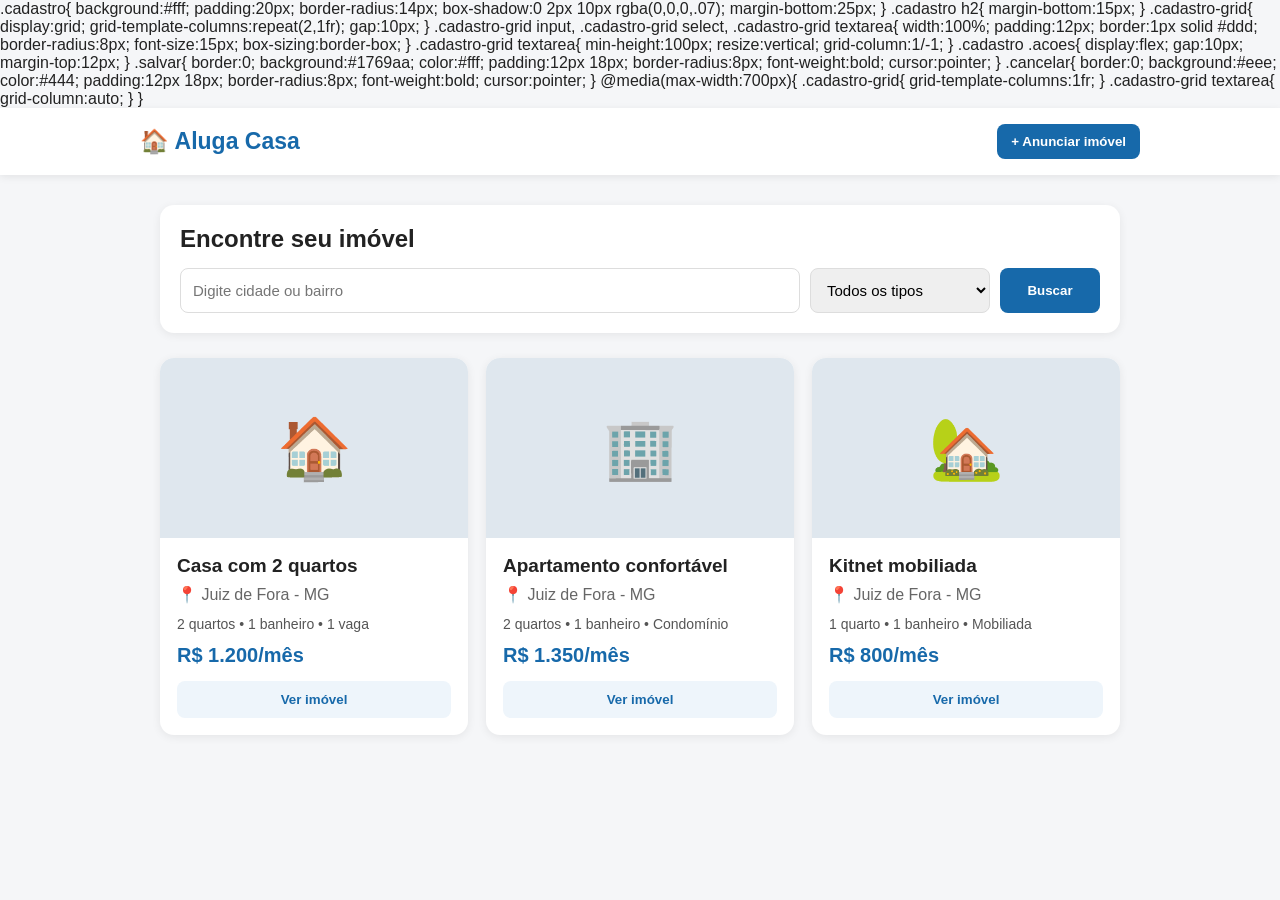
<file: index.html>
<!DOCTYPE html>
<html lang="pt-BR">
<head>
<meta charset="UTF-8">
<meta name="viewport" content="width=device-width, initial-scale=1.0">

<title>Aluga Casa</title>
.cadastro{
  background:#fff;
  padding:20px;
  border-radius:14px;
  box-shadow:0 2px 10px rgba(0,0,0,.07);
  margin-bottom:25px;
}

.cadastro h2{
  margin-bottom:15px;
}

.cadastro-grid{
  display:grid;
  grid-template-columns:repeat(2,1fr);
  gap:10px;
}

.cadastro-grid input,
.cadastro-grid select,
.cadastro-grid textarea{
  width:100%;
  padding:12px;
  border:1px solid #ddd;
  border-radius:8px;
  font-size:15px;
  box-sizing:border-box;
}

.cadastro-grid textarea{
  min-height:100px;
  resize:vertical;
  grid-column:1/-1;
}

.cadastro .acoes{
  display:flex;
  gap:10px;
  margin-top:12px;
}

.salvar{
  border:0;
  background:#1769aa;
  color:#fff;
  padding:12px 18px;
  border-radius:8px;
  font-weight:bold;
  cursor:pointer;
}

.cancelar{
  border:0;
  background:#eee;
  color:#444;
  padding:12px 18px;
  border-radius:8px;
  font-weight:bold;
  cursor:pointer;
}

@media(max-width:700px){
  .cadastro-grid{
    grid-template-columns:1fr;
  }

  .cadastro-grid textarea{
    grid-column:auto;
  }
}
<style>
*{
box-sizing:border-box;
margin:0;
padding:0;
font-family:Arial,sans-serif
}

body{
background:#f5f6f8;
color:#222
}

header{
background:#fff;
padding:16px 20px;
box-shadow:0 2px 8px rgba(0,0,0,.08);
position:sticky;
top:0;
z-index:10
}

.topo{
max-width:1000px;
margin:auto;
display:flex;
align-items:center;
justify-content:space-between;
gap:15px
}

.logo{
font-size:23px;
font-weight:bold;
color:#1769aa
}

.anunciar{
border:0;
background:#1769aa;
color:#fff;
padding:10px 14px;
border-radius:8px;
font-weight:bold;
cursor:pointer
}

main{
max-width:1000px;
margin:30px auto;
padding:0 20px
}

.busca{
background:#fff;
padding:20px;
border-radius:14px;
box-shadow:0 2px 10px rgba(0,0,0,.07);
margin-bottom:25px
}

.busca h2{
margin-bottom:15px
}

.formulario{
display:grid;
grid-template-columns:1fr 180px 100px;
gap:10px
}

input,select{
width:100%;
padding:12px;
border:1px solid #ddd;
border-radius:8px;
font-size:15px
}

.buscar{
border:0;
background:#1769aa;
color:#fff;
border-radius:8px;
font-weight:bold;
cursor:pointer
}

.imoveis{
display:grid;
grid-template-columns:repeat(3,1fr);
gap:18px
}

.card{
background:#fff;
border-radius:14px;
overflow:hidden;
box-shadow:0 2px 10px rgba(0,0,0,.07)
}

.foto{
height:180px;
background:#dfe7ee;
display:flex;
align-items:center;
justify-content:center;
font-size:60px
}

.conteudo{
padding:17px
}

.conteudo h3{
margin-bottom:8px;
font-size:19px
}

.local{
color:#666;
margin-bottom:12px
}

.detalhes{
color:#555;
font-size:14px;
margin-bottom:12px
}

.preco{
font-size:20px;
font-weight:bold;
color:#1769aa;
margin-bottom:14px
}

.ver{
width:100%;
border:0;
background:#eef5fb;
color:#1769aa;
padding:11px;
border-radius:8px;
font-weight:bold;
cursor:pointer
}

.vazio{
grid-column:1/-1;
background:#fff;
padding:30px;
text-align:center;
border-radius:14px;
color:#666
}

@media(max-width:700px){

.formulario{
grid-template-columns:1fr
}

.imoveis{
grid-template-columns:1fr
}

}
</style>
</head>

<body>

<header>

<div class="topo">

<div class="logo">
🏠 Aluga Casa
</div>

<button class="anunciar" onclick="anunciar()">
+ Anunciar imóvel
</button>

</div>

</header>

<main>

<section class="busca">

<h2>Encontre seu imóvel</h2>

<div class="formulario">

<input
type="text"
id="busca"
placeholder="Digite cidade ou bairro"
>

<select id="tipo">

<option value="">Todos os tipos</option>
<option value="casa">Casa</option>
<option value="apartamento">Apartamento</option>
<option value="kitnet">Kitnet</option>

</select>

<button class="buscar" onclick="buscarImoveis()">
Buscar
</button>

</div>

</section>
<section class="cadastro" id="cadastro" style="display:none">
  <h2>🏠 Anunciar imóvel</h2>

  <form id="formCadastro" onsubmit="salvarImovel(event)">
    <div class="cadastro-grid">

      <input id="titulo" required placeholder="Título do anúncio (ex.: Casa com 2 quartos)">

      <select id="cadTipo" required>
        <option value="">Tipo de imóvel</option>
        <option value="casa">Casa</option>
        <option value="apartamento">Apartamento</option>
        <option value="kitnet">Kitnet</option>
      </select>

      <input id="cidade" required placeholder="Cidade - Estado">

      <input id="bairro" required placeholder="Bairro">

      <input id="quartos" required type="number" min="0" placeholder="Quantidade de quartos">

      <input id="banheiros" required type="number" min="0" placeholder="Quantidade de banheiros">

      <input id="vagas" required type="number" min="0" placeholder="Quantidade de vagas">

      <input id="preco" required type="number" min="0" step="0.01" placeholder="Valor do aluguel (R$)">

      <input id="contato" required placeholder="WhatsApp ou telefone para contato">

      <textarea id="descricao" required placeholder="Descreva o imóvel"></textarea>

    </div>

    <div class="acoes">
      <button class="salvar" type="submit">Publicar imóvel</button>
      <button class="cancelar" type="button" onclick="fecharCadastro()">Cancelar</button>
    </div>
  </form>
</section>
<section class="imoveis" id="lista">

<div
class="card"
data-cidade="juiz de fora"
data-tipo="casa"
>

<div class="foto">
🏠
</div>

<div class="conteudo">

<h3>Casa com 2 quartos</h3>

<div class="local">
📍 Juiz de Fora - MG
</div>

<div class="detalhes">
2 quartos • 1 banheiro • 1 vaga
</div>

<div class="preco">
R$ 1.200/mês
</div>

<button
class="ver"
onclick="verImovel('casa2')"
>
Ver imóvel
</button>

</div>

</div>


<div
class="card"
data-cidade="juiz de fora"
data-tipo="apartamento"
>

<div class="foto">
🏢
</div>

<div class="conteudo">

<h3>Apartamento confortável</h3>

<div class="local">
📍 Juiz de Fora - MG
</div>

<div class="detalhes">
2 quartos • 1 banheiro • Condomínio
</div>

<div class="preco">
R$ 1.350/mês
</div>

<button
class="ver"
onclick="verImovel('apartamento')"
>
Ver imóvel
</button>

</div>

</div>


<div
class="card"
data-cidade="juiz de fora"
data-tipo="kitnet"
>

<div class="foto">
🏡
</div>

<div class="conteudo">

<h3>Kitnet mobiliada</h3>

<div class="local">
📍 Juiz de Fora - MG
</div>

<div class="detalhes">
1 quarto • 1 banheiro • Mobiliada
</div>

<div class="preco">
R$ 800/mês
</div>

<button
class="ver"
onclick="verImovel('kitnet')"
>
Ver imóvel
</button>

</div>

</div>

</section>

</main>

<script>

function buscarImoveis(){

const texto =
document.getElementById("busca").value
.toLowerCase()
.trim();

const tipo =
document.getElementById("tipo").value;

const cards =
document.querySelectorAll(".card");

let encontrados = 0;

cards.forEach(function(card){

const cidade =
card.dataset.cidade;

const tipoCard =
card.dataset.tipo;

const correspondeTexto =
!texto || cidade.includes(texto);

const correspondeTipo =
!tipo || tipoCard === tipo;

if(correspondeTexto && correspondeTipo){

card.style.display = "block";
encontrados++;

}else{

card.style.display = "none";

}

});

let vazio =
document.getElementById("vazio");

if(encontrados === 0){

if(!vazio){

vazio = document.createElement("div");

vazio.id = "vazio";
vazio.className = "vazio";

vazio.innerHTML =
"Nenhum imóvel encontrado.";

document.getElementById("lista")
.appendChild(vazio);

}

}else{

if(vazio){
vazio.remove();
}

}

}


function verImovel(id){

window.location.href =
"imovel.html?imovel=" +
encodeURIComponent(id);

}


function anunciar(){
  const cadastro=document.getElementById("cadastro");
  cadastro.style.display="block";
  cadastro.scrollIntoView({behavior:"smooth"});
}
function fecharCadastro(){
  document.getElementById("cadastro").style.display="none";
}

function salvarImovel(event){
  event.preventDefault();

  const novo={
    id:"user_"+Date.now(),
    titulo:document.getElementById("titulo").value.trim(),
    tipo:document.getElementById("cadTipo").value,
    local:document.getElementById("cidade").value.trim(),
    bairro:document.getElementById("bairro").value.trim(),
    quartos:document.getElementById("quartos").value,
    banheiro:document.getElementById("banheiros").value,
    vagas:document.getElementById("vagas").value,
    preco:Number(document.getElementById("preco").value)
      .toLocaleString("pt-BR",{minimumFractionDigits:2}),
    contato:document.getElementById("contato").value.trim(),
    descricao:document.getElementById("descricao").value.trim(),
    icone:document.getElementById("cadTipo").value==="apartamento"
      ?"🏢"
      :document.getElementById("cadTipo").value==="kitnet"
      ?"🏡"
      :"🏠"
  };

  const lista=JSON.parse(
    localStorage.getItem("alugaCasaImoveis")||"[]"
  );

  lista.push(novo);

  localStorage.setItem(
    "alugaCasaImoveis",
    JSON.stringify(lista)
  );

  alert("Imóvel publicado com sucesso!");

  location.reload();
} 
  function carregarAnuncios(){
  const lista=JSON.parse(
    localStorage.getItem("alugaCasaImoveis")||"[]"
  );

  const container=document.getElementById("lista");

  lista.forEach(function(imovel){

    const card=document.createElement("div");

    card.className="card";

    card.dataset.cidade=(
      imovel.local+" "+imovel.bairro
    ).toLowerCase();

    card.dataset.tipo=imovel.tipo;

    card.innerHTML=`
      <div class="foto">${imovel.icone}</div>

      <div class="conteudo">
        <h3>${imovel.titulo}</h3>

        <div class="local">
          📍 ${imovel.bairro} - ${imovel.local}
        </div>

        <div class="detalhes">
          ${imovel.quartos} quartos •
          ${imovel.banheiro} banheiros •
          ${imovel.vagas} vagas
        </div>

        <div class="preco">
          R$ ${imovel.preco}/mês
        </div>

        <button class="ver"
          onclick="verImovel('${imovel.id}')">
          Ver imóvel
        </button>
      </div>
    `;

    container.appendChild(card);
  });
}

carregarAnuncios();
</script>

</body>
</html>
</file>
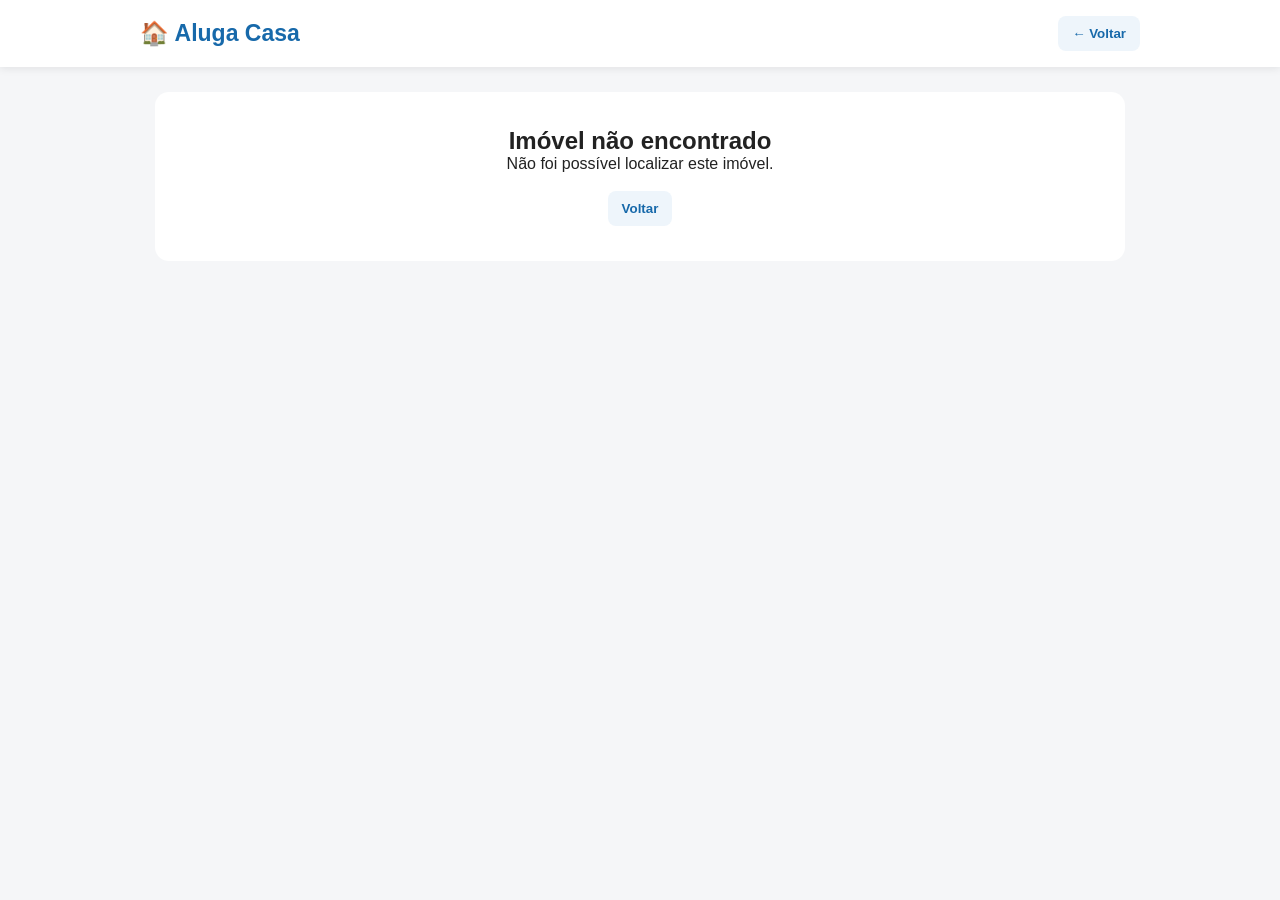
<file: imovel.html>
<!DOCTYPE html>
<html lang="pt-BR">
<head>
<meta charset="UTF-8">
<meta name="viewport" content="width=device-width, initial-scale=1.0">

<title>Detalhes do imóvel - Aluga Casa</title>

<style>

*{
  box-sizing:border-box;
  margin:0;
  padding:0;
  font-family:Arial,sans-serif;
}

body{
  background:#f5f6f8;
  color:#222;
}

header{
  background:#fff;
  padding:16px 20px;
  box-shadow:0 2px 8px rgba(0,0,0,.08);
}

.topo{
  max-width:1000px;
  margin:auto;
  display:flex;
  align-items:center;
  justify-content:space-between;
  gap:10px;
}

.logo{
  font-size:23px;
  font-weight:bold;
  color:#1769aa;
}

.voltar{
  border:0;
  background:#eef5fb;
  color:#1769aa;
  padding:10px 14px;
  border-radius:8px;
  font-weight:bold;
  cursor:pointer;
}

main{
  max-width:1000px;
  margin:25px auto;
  padding:0 15px;
}

.galeria{
  height:360px;
  background:#dfe7ee;
  border-radius:14px;
  overflow:hidden;
  display:flex;
  align-items:center;
  justify-content:center;
  margin-bottom:20px;
  position:relative;
}

.galeria img{
  width:100%;
  height:100%;
  object-fit:cover;
}

.emoji{
  font-size:90px;
}

.setas{
  position:absolute;
  bottom:12px;
  left:0;
  right:0;
  text-align:center;
}

.setas button{
  border:0;
  background:rgba(0,0,0,.55);
  color:#fff;
  padding:8px 14px;
  margin:3px;
  border-radius:8px;
  cursor:pointer;
}

.conteudo{
  background:#fff;
  border-radius:14px;
  padding:24px;
  box-shadow:0 2px 10px rgba(0,0,0,.07);
}

h1{
  font-size:28px;
  margin-bottom:10px;
}

.local{
  color:#666;
  margin-bottom:18px;
}

.preco{
  font-size:26px;
  font-weight:bold;
  color:#1769aa;
  margin-bottom:20px;
}

.info{
  display:grid;
  grid-template-columns:repeat(3,1fr);
  gap:10px;
  margin-bottom:24px;
}

.item{
  background:#f5f6f8;
  padding:14px;
  border-radius:9px;
  text-align:center;
}

.item strong{
  display:block;
  font-size:20px;
  margin-bottom:5px;
}

.descricao{
  line-height:1.6;
  color:#444;
  margin-bottom:24px;
}

.descricao h2{
  margin-bottom:10px;
}

.contato,
.editar,
.excluir{
  width:100%;
  border:0;
  padding:14px;
  border-radius:9px;
  font-weight:bold;
  font-size:16px;
  margin-top:8px;
  cursor:pointer;
}

.contato{
  background:#25D366;
  color:#fff;
}

.editar{
  background:#fff3cd;
  color:#856404;
}

.excluir{
  background:#fde2e2;
  color:#b42318;
}

.erro{
  background:#fff;
  padding:35px;
  border-radius:14px;
  text-align:center;
}

@media(max-width:600px){

  .galeria{
    height:260px;
  }

  .info{
    grid-template-columns:1fr;
  }

  h1{
    font-size:24px;
  }

}

</style>
</head>

<body>

<header>

  <div class="topo">

    <div class="logo">
      🏠 Aluga Casa
    </div>

    <button
      class="voltar"
      onclick="history.back()"
    >
      ← Voltar
    </button>

  </div>

</header>

<main>

  <div id="app"></div>

</main>

<script>

const imoveis = {

  casa2:{
    titulo:"Casa com 2 quartos",
    local:"Juiz de Fora - MG",
    preco:"R$ 1.200/mês",
    quartos:"2 quartos",
    banheiro:"1 banheiro",
    extra:"1 vaga",
    icone:"🏠",
    descricao:"Casa para aluguel com 2 quartos, 1 banheiro e 1 vaga. Uma opção prática para quem procura moradia em Juiz de Fora."
  },

  apartamento:{
    titulo:"Apartamento confortável",
    local:"Juiz de Fora - MG",
    preco:"R$ 1.350/mês",
    quartos:"2 quartos",
    banheiro:"1 banheiro",
    extra:"Condomínio",
    icone:"🏢",
    descricao:"Apartamento confortável com 2 quartos, 1 banheiro e estrutura de condomínio. Ideal para quem busca praticidade."
  },

  kitnet:{
    titulo:"Kitnet mobiliada",
    local:"Juiz de Fora - MG",
    preco:"R$ 800/mês",
    quartos:"1 quarto",
    banheiro:"1 banheiro",
    extra:"Mobiliada",
    icone:"🏡",
    descricao:"Kitnet mobiliada para aluguel, com 1 quarto e 1 banheiro. Uma alternativa compacta para morar em Juiz de Fora."
  }

};


const id =
  new URLSearchParams(window.location.search).get("imovel");


let cadastrados = [];

try{

  cadastrados = JSON.parse(
    localStorage.getItem("alugaCasaImoveis") || "[]"
  );

  if(!Array.isArray(cadastrados)){
    cadastrados = [];
  }

}catch(e){

  cadastrados = [];

}


let imovel = imoveis[id];

let usuario = false;


if(!imovel){

  imovel = cadastrados.find(function(item){

    return String(item.id) === String(id);

  });

  if(imovel){
    usuario = true;
  }

}


const app = document.getElementById("app");


if(!imovel){

  app.innerHTML = `

    <div class="erro">

      <h2>Imóvel não encontrado</h2>

      <p>
        Não foi possível localizar este imóvel.
      </p>

      <br>

      <button
        class="voltar"
        onclick="history.back()"
      >
        Voltar
      </button>

    </div>

  `;

}else{

  let fotos =
    Array.isArray(imovel.fotos)
    ? imovel.fotos
    : [];

  let fotoAtual = 0;


  function mostrarFoto(){

    const galeria =
      document.getElementById("galeria");


    if(fotos.length > 0){

      galeria.innerHTML = `

        <img
          src="${fotos[fotoAtual]}"
          alt="Foto do imóvel"
        >

        <div class="setas">

          <button onclick="fotoAnterior()">
            ‹
          </button>

          <button>
            ${fotoAtual + 1} / ${fotos.length}
          </button>

          <button onclick="proximaFoto()">
            ›
          </button>

        </div>

      `;

    }else{

      galeria.innerHTML = `

        <div class="emoji">
          ${imovel.icone || "🏠"}
        </div>

      `;

    }

  }


  window.fotoAnterior = function(){

    if(!fotos.length){
      return;
    }

    fotoAtual--;

    if(fotoAtual < 0){
      fotoAtual = fotos.length - 1;
    }

    mostrarFoto();

  };


  window.proximaFoto = function(){

    if(!fotos.length){
      return;
    }

    fotoAtual++;

    if(fotoAtual >= fotos.length){
      fotoAtual = 0;
    }

    mostrarFoto();

  };


  let preco =
    String(imovel.preco || "");


  if(!preco.includes("/mês")){

    preco = "R$ " + preco + "/mês";

  }


  let local = "";


  if(imovel.bairro){

    local += imovel.bairro + " - ";

  }


  local += imovel.local || "";


  let quartos =
    imovel.quartos
    ? imovel.quartos + " quartos"
    : "Não informado";


  let banheiro =
    imovel.banheiro
    ? imovel.banheiro + " banheiros"
    : "Não informado";


  let extra =
    imovel.extra ||
    (
      imovel.vagas
      ? imovel.vagas + " vagas"
      : "Não informado"
    );


  app.innerHTML = `

    <div
      class="galeria"
      id="galeria"
    ></div>


    <div class="conteudo">

      <h1>
        ${imovel.titulo || "Imóvel para aluguel"}
      </h1>


      <div class="local">
        📍 ${local}
      </div>


      <div class="preco">
        ${preco}
      </div>


      <div class="info">

        <div class="item">

          <strong>🛏️</strong>

          ${quartos}

        </div>


        <div class="item">

          <strong>🚿</strong>

          ${banheiro}

        </div>


        <div class="item">

          <strong>⭐</strong>

          ${extra}

        </div>

      </div>


      <div class="descricao">

        <h2>
          Sobre o imóvel
        </h2>

        <p>
          ${imovel.descricao || "Descrição não informada."}
        </p>

      </div>


      <button
        class="contato"
        onclick="interesse()"
      >
        📱 Falar com o anunciante pelo WhatsApp
      </button>


      ${
        usuario
        ? `

          <button
            class="editar"
            onclick="editar()"
          >
            ✏️ Editar este anúncio
          </button>


          <button
            class="excluir"
            onclick="excluir()"
          >
            🗑️ Excluir este anúncio
          </button>

        `
        : ""
      }

    </div>

  `;


  mostrarFoto();

}


function interesse(){

  if(!imovel){
    return;
  }


  if(!imovel.contato){

    alert(
      "O anunciante não informou um número de WhatsApp."
    );

    return;

  }


  let numero =
    String(imovel.contato)
    .replace(/\D/g,"");


  if(numero.startsWith("0")){

    numero = numero.substring(1);

  }


  if(!numero.startsWith("55")){

    numero = "55" + numero;

  }


  if(numero.length < 12){

    alert(
      "O número de WhatsApp informado parece estar incompleto."
    );

    return;

  }


  window.location.href =
    "https://wa.me/" + numero;

}


function editar(){

  window.location.href =
    "index.html?editar=" +
    encodeURIComponent(imovel.id);

}


function excluir(){

  if(!confirm(
    "Tem certeza que deseja excluir este anúncio?"
  )){

    return;

  }


  let lista = JSON.parse(
    localStorage.getItem("alugaCasaImoveis") || "[]"
  );


  lista = lista.filter(function(item){

    return String(item.id) !== String(imovel.id);

  });


  localStorage.setItem(
    "alugaCasaImoveis",
    JSON.stringify(lista)
  );


  alert(
    "🗑️ Anúncio excluído com sucesso."
  );


  window.location.href = "index.html";

}

</script>

</body>
</html>
</file>
